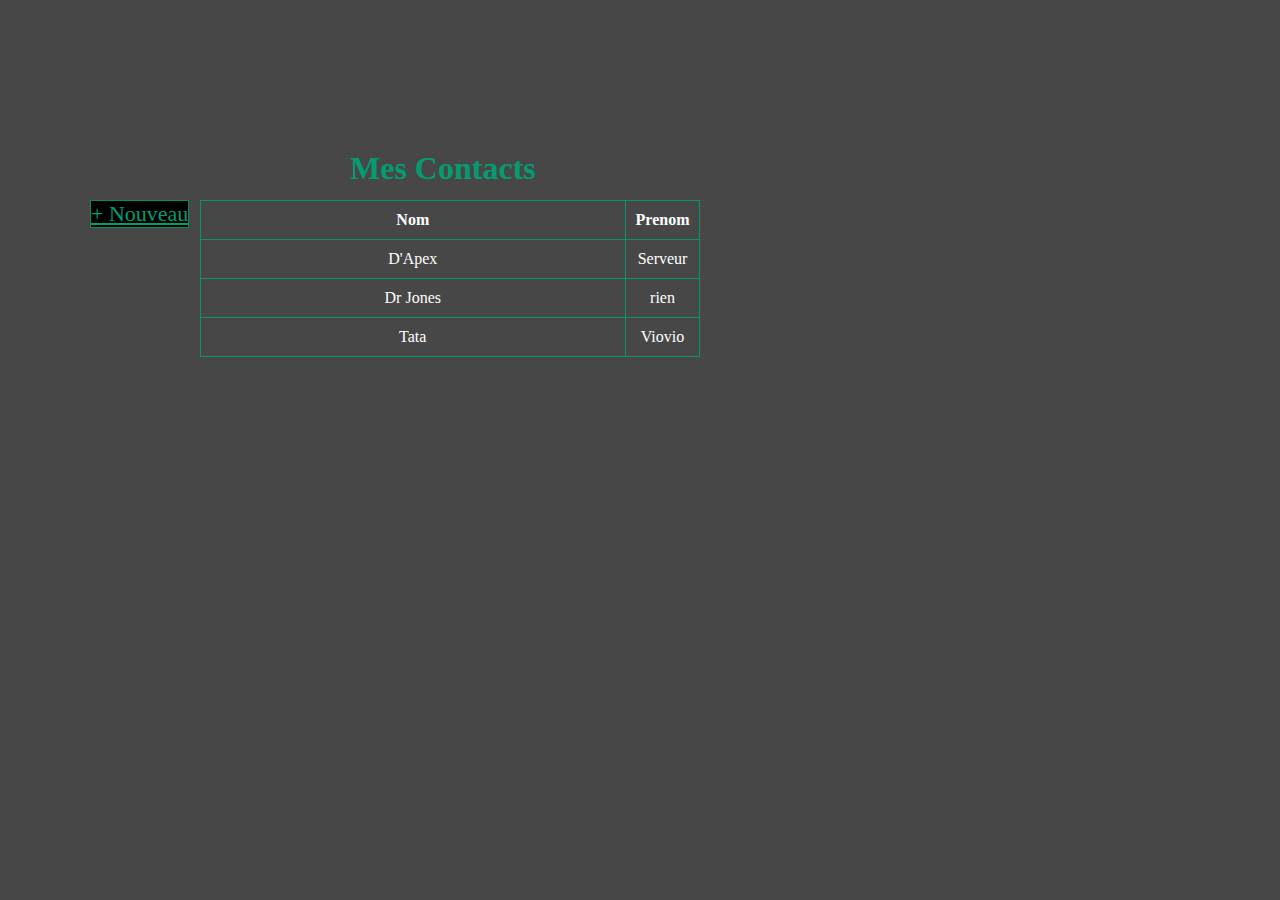
<file: FilRouge.html>
<!doctype html>


<html>

	<head>
		
		<title>Exercice Fil Rouge</title>
		
		<meta charset="utf-8">
		
		
		
		<link rel="stylesheet" type="text/css" href="CSSFilRouge.css">

	</head>



	<body>
		<h1>Mes Contacts</h1>
		
		
			<a href="nouveau">+ Nouveau</a>
			
			
				<div class="tableau">
					<table>
		
		
						<tr>
							<th>Nom</th>
							<th>Prenom</th>
						</tr>
						<tr>
							<td>D'Apex</td>
							<td>Serveur</td>
						</tr>
			
			
						<tr>
							<td>Dr Jones</td>
							<td>rien</td>
						</tr>
			
						<tr>
							<td>Tata</td>
							<td>Viovio</td>
						</tr>
					</table>
		
				</div>
	</body>



</html>
</file>
<file: CSSFilRouge.css>
td,th{
	border: 1px solid rgba(3,156,114,0.9);
	border-top-width: 20%;
	width: 85%;
	padding: 10px;
	color: white;
	text-align: center;
}

a{
	border: 1px solid rgba(3,156,114,0.9);
	top: 200px;
	left: 90px;
	color: rgb(3,156,114);
	position: absolute;
	margin: auto;
	background-color: black;
	font-size: 22px;
}



body{
	background-color: rgba(51,51,51,0.9);
	
}

table{
	border-collapse: collapse;
	
}

div.tableau{
	top: 200px;
	left: 200px;
	position: absolute;
	margin: auto;
}

h1{
	top: 150px;
	left: 350px;
	position: absolute;
	margin: auto;
	color: rgb(3,156,114);
}
</file>
